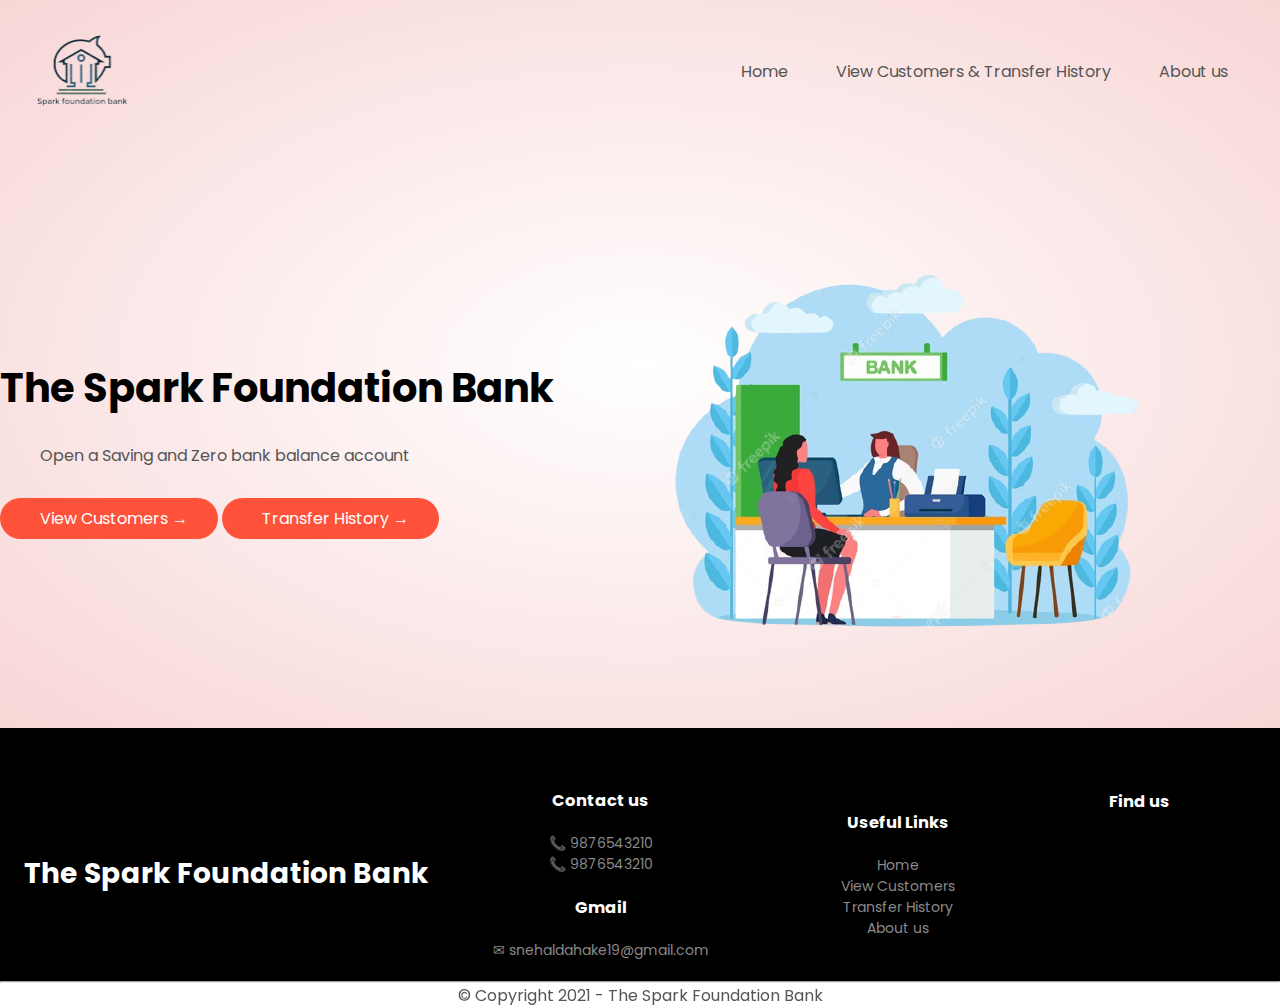
<file: index.html>
<!DOCTYPE html>
<html lang="en">

<head>
    <meta charset="UTF-8">
    <title>The Spark Foubdation Bank</title>
    <link rel="stylesheet" href="home.css">
    <link rel="preconnect" href="https://fonts.googleapis.com">
    <link rel="preconnect" href="https://fonts.gstatic.com" crossorigin>
    <link href="https://fonts.googleapis.com/css2?family=Poppins:wght@300;400;500;600;700&display=swap" rel="stylesheet">

</head>

<body>
    <div class="header">
        <div class="container">
            <div class="navbar">
                <div class="logo">
                    <img src="banklogo.png" width="125">
                </div>
                <nav>
                    <ul>
                        <li><a href="index.html">Home</a></li>
                        <li><a href="customer.html">View Customers & Transfer History</a></li>
                        <li><a href="aboutus.html">About us</a></li>
                    </ul>
                </nav>
            </div>
            <div class="row">
                <div class="col-2">
                    <h1>The Spark Foundation Bank</h1>
                    <p>Open a Saving and Zero bank balance account </p>
                    <a href="customer.html" class="btn">View Customers &#8594</a>
                    <a href="customer.html" class="btn1">Transfer History &#8594</a>
                </div>
                <div class="col-2">
                    <img src="Bank.png">
                </div>
            </div>

        </div>
    </div>

     <!---------- Footer ------------>
     <div class="footer">
        <div class="container">
            <div class="row">
                <div class="footer-col-1">
                    <h1>The Spark Foundation Bank</h1>
                </div>
                <div class="footer-col-2">
                    <h3>Contact us</h3>
                    <p>&#128222 9876543210</p>
                    <p>&#128222 9876543210</p>
                    <h3 class="mail">Gmail</h3>
                    <a href="">&#9993 snehaldahake19@gmail.com</a>
                </div>
                <div class="footer-col-3">
                    <h3>Useful Links</h3>
                    <ul>
                        <li><a href="">Home</a></li>
                        <li><a href="">View Customers</a></li>
                        <li><a href="">Transfer History</a></li>
                        <li><a href="">About us</a></li>
                    </ul>
                </div>
                <div class="footer-col-5">
                    <h3>Find us</h3>
                    <iframe src="https://www.google.com/maps/embed?pb=!1m18!1m12!1m3!1d30237.690909470075!2d73.87592227648464!3d18.67694394422569!2m3!1f0!2f0!3f0!3m2!1i1024!2i768!4f13.1!3m3!1m2!1s0x3bc2c628ae2ec5f9%3A0x2b421cca670af934!2sAlandi%2C%20Pune%2C%20Maharashtra%20412105!5e0!3m2!1sen!2sin!4v1634655884778!5m2!1sen!2sin" width="140" height="120" style="border:0;" 
                    allowfullscreen="" loading="lazy"></iframe>
                </div>
                <hr>
            </div>

        </div>
    </div>
    <div class="bottom">
        <div class="line-1">
            <div class="line">
                <hr>
                <p class="copyright">&#169 Copyright 2021 - The Spark Foundation Bank</p>
            </div>
        </div>
    </div>
</body>

</html>
</file>
<file: home.css>
*{
    margin: 0;
    padding: 0;
    box-sizing: border-box;
}
.navbar{
    display: flex;
    align-items: center;
    padding: 20px;
}
nav{
    flex: 1;
    text-align: right;
}
nav ul{
    display: inline-block;
    list-style-type: none;
}
nav ul li{
    display: inline-block;
    margin-right: 20px;
    font-size: 16px;
    list-style: none;
    padding: 8px 12px;
    position: relative;
}
a{
    text-decoration: none;
    color: #555;
}
p{
    color: #555;
}
nav ul li::after{
    content: '';
    width: 0%;
    height: 2px;
    background: #f44336;
    display: block;
    margin: auto;
    transition: 0.5s;
}
nav ul li:hover::after{
    width: 90%;
}
.container{
    max-width: 1300px;
    margin: auto;
}

body{
    font-family: 'Poppins', sans-serif;
}
.row{
    display: flex;
    align-items: center;
    flex-wrap: wrap;
    justify-content: space-around ;
}
.col-2{
    flex-basis: 50%;
    min-width: 300px;
}
.col-2 img{
    max-width: 100%;
    padding: 40px 0;
}
.col-2 h1{
    font-size: 40px;
    line-height: 60px;
    margin: 25px 0;
}
.col-2 p, .col-2 a{
    padding-left: 40px;
}
.btn, .btn1{
    display: inline-block;
    background: #ff523b;
    color: #fff;
    padding: 8px 30px;
    margin: 30px 0;
    border-radius: 30px;
    transition: background 0.56;
}
.btn:hover{
    background: #563434;
}
.btn1:hover{
    background: #563434;
}
.header{
    background: radial-gradient(#fff,#f8d6d6);
}
.header .row{
    margin-top: 30px;
}

/*---------footer----------*/
.footer{
    background: #000;
    color: #8a8a8a;
    font-size: 14px;
    padding: 60px 0 20px;
       
}
.footer h1{
    color: #fff;
    text-align: center;
    
}
.footer p{
    color: #8a8a8a;
}
.footer h3{
    color: #fff;
    margin-bottom: 20px;
}
.footer-col-1, .footer-col-2, .footer-col-3{
    min-width: 250px;
}
.footer-col-3{
    flex-basis: 12%;
    text-align: center;

}
ul{
    list-style-type: none;
}
.footer-col-2, .footer-col-3, .footer-col-5{
    float: left;
    text-align: center;
}
.footer-col-3 ul li a{
    color: #8a8a8a;
    text-decoration: none;
}
.footer-col-2 .mail{
    margin-top: 20px;
}
.footer-col-2 a{
    text-decoration: none;
    color: #8a8a8a
}
.footer hr{
    border: none;
    background: #b5b5b5;
    height: 1px;
    margin: 20px 0;
}
.copyright{
    text-align: center;
}
</file>
